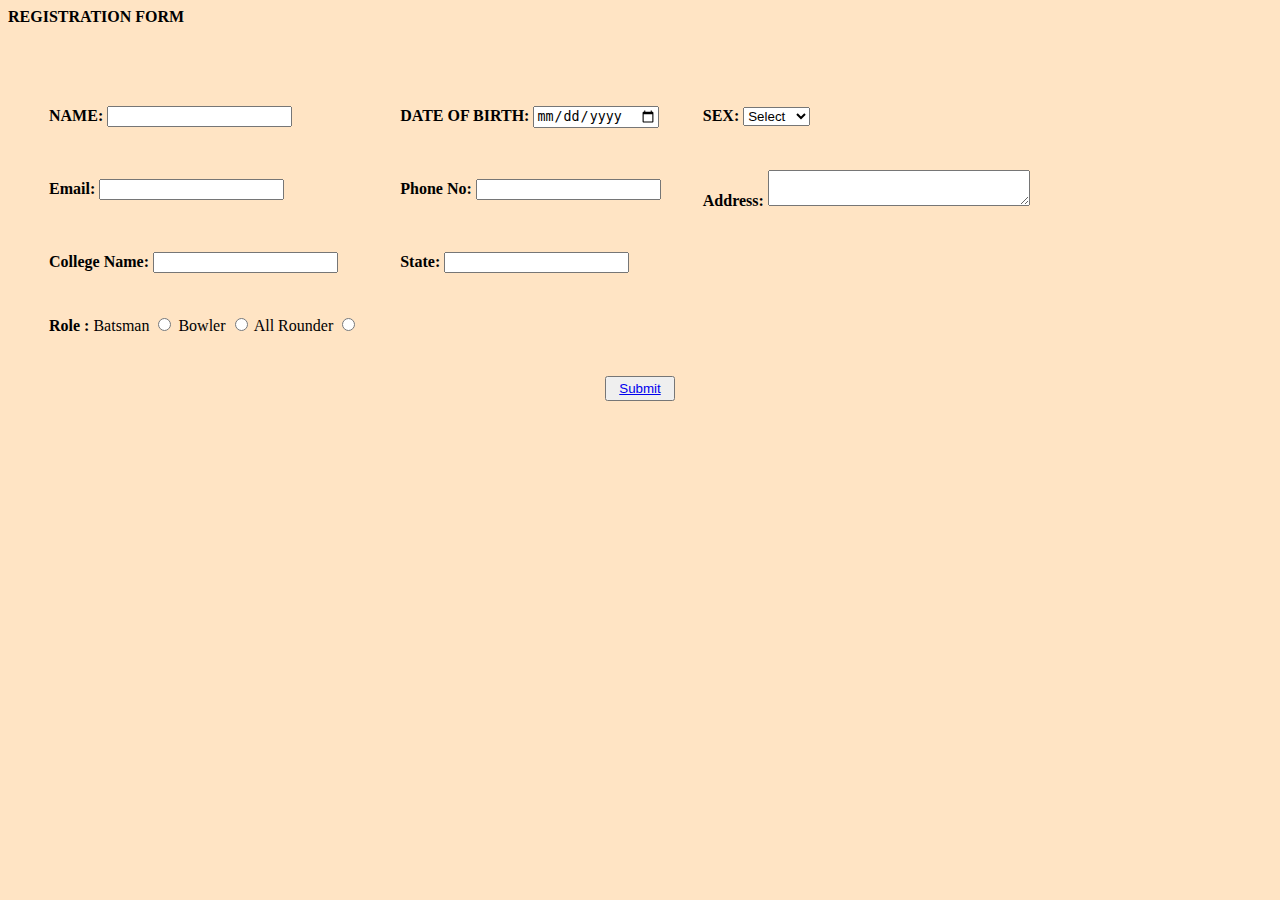
<file: regis.html>
<html>
<head>
<title>registration form</title>
<link rel="stylesheet" href="css/fc.css">

</head>
<body>
<h4>REGISTRATION FORM</h4>
<br>
<form class="hl" >
<table cellspacing="40">
<tr>
<td>
<label><strong>NAME:</strong></label>
<input type="name">
</td>
<td>
<label><strong>DATE OF BIRTH:</strong></label>
<input type="date">
</td>
<td>
<label><strong>SEX:</strong></label>
<select name="dropdown">
<option value="Select">Select</option>
<option value="Male">Male</option>
<option value="Female">Female</option>
<option value="others">others</option>
</select>
</td>
<tr>
<td>
<label><strong>Email:</strong></label>
<input type="email">
</td>
<td>
<label><strong>Phone No:</strong></label>
<input type="phone number">
</td>
<td>
<label><strong>Address:</strong></label>
<textarea name="Your Massage" row="10" cols="30"></textarea><br>
</td>
<tr>
<td>
<label><strong>College Name:</strong></label>
<input type="college">
</td>
<td>
<label><strong>State:</strong></label>
<input type="state">
</td>
<tr>
<td>
<label> <strong>Role :</strong> </label>
<label for="batsman">Batsman</label>
<input type="radio" id="batsman" name="role" value="Batsman">
<label for="bowler">Bowler</label>
<input type="radio" id="bowler" name="role" value="Bowler">
<label for="All Rounder">All Rounder</label>
<input type="radio" id="all rounder" name="role" value="All Rounder">
</td>
</table>
<center>
<button><a href="index.html">Submit</a></button>
</center>
</body>
</html>
</file>
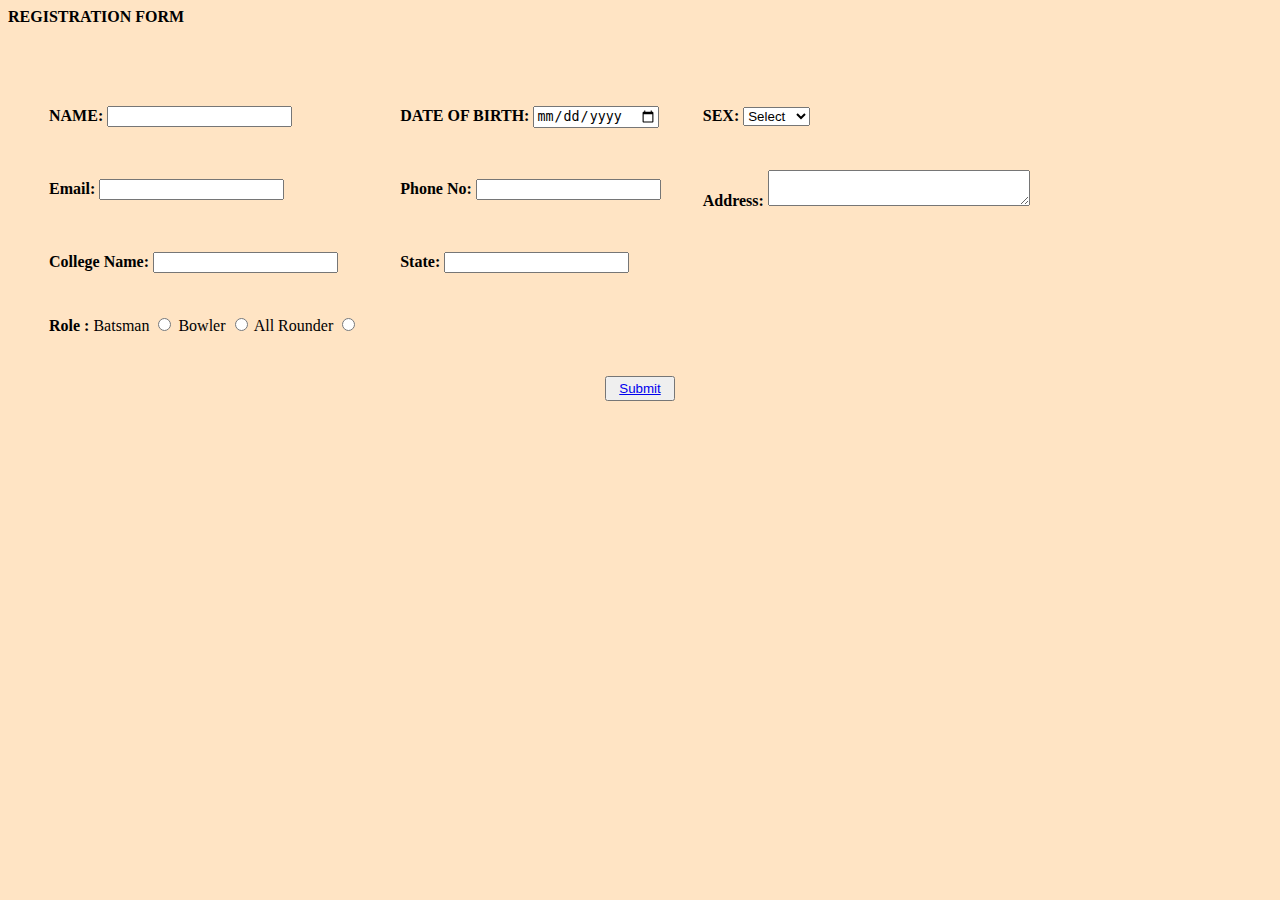
<file: registration.html>
<html>
<head>
<title>registration form</title>
<link rel="stylesheet" href="css/fc.css">

</head>
<body>
<h4>REGISTRATION FORM</h4>
<br>
<form class="hl" >
<table cellspacing="40">
<tr>
<td>
<label><strong>NAME:</strong></label>
<input type="name">
</td>
<td>
<label><strong>DATE OF BIRTH:</strong></label>
<input type="date">
</td>
<td>
<label><strong>SEX:</strong></label>
<select name="dropdown">
<option value="Select">Select</option>
<option value="Male">Male</option>
<option value="Female">Female</option>
<option value="others">others</option>
</select>
</td>
<tr>
<td>
<label><strong>Email:</strong></label>
<input type="email">
</td>
<td>
<label><strong>Phone No:</strong></label>
<input type="phone number">
</td>
<td>
<label><strong>Address:</strong></label>
<textarea name="Your Massage" row="10" cols="30"></textarea><br>
</td>
<tr>
<td>
<label><strong>College Name:</strong></label>
<input type="college">
</td>
<td>
<label><strong>State:</strong></label>
<input type="state">
</td>
<tr>
<td>
<label> <strong>Role :</strong> </label>
<label for="batsman">Batsman</label>
<input type="radio" id="batsman" name="role" value="Batsman">
<label for="bowler">Bowler</label>
<input type="radio" id="bowler" name="role" value="Bowler">
<label for="All Rounder">All Rounder</label>
<input type="radio" id="all rounder" name="role" value="All Rounder">
</td>
</table>
<center>
<button><a href="index.html">Submit</a></button>
</center>
</body>
</html>
</file>
<file: css/fc.css>
body{
background-color: #ffe4c4;
}
button{
width:70px;
height:25px;
text-align:center;
}
</file>
